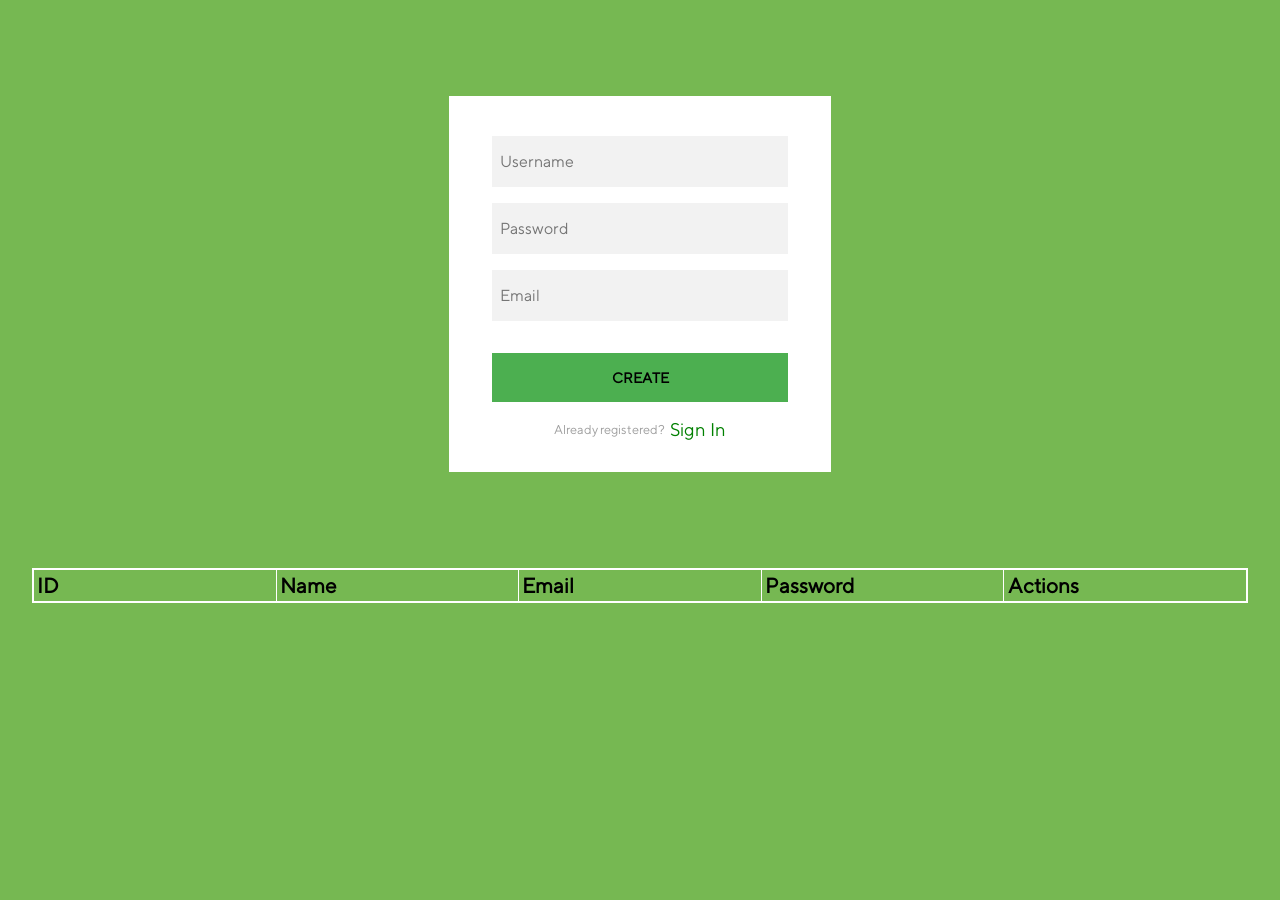
<file: view/index.html>
<!DOCTYPE html>
<html lang="en">

<head>
    <meta charset="UTF-8">
    <meta http-equiv="X-UA-Compatible" content="IE=edge">
    <link rel="shortcut icon" href="../icon/icons8-login-50.png" type="image/x-icon">
    <meta name="viewport" content="width=device-width, initial-scale=1.0">
    <link rel="stylesheet" href="../css/style.css">
    <title>Document</title>
</head>

<body>
    <main>

        <section class="form">
            <div class="container">
                <form class="register-form" style="display: inline-block;">
                    <div class="form-inputs">
                        <input required id="user" min="12" placeholder="Username" type="text" class="input">
                        <input required id="pass" min="8" placeholder="Password" type="password" class="input">
                        <input required id="email" placeholder="Email" type="email" class="input">
                    </div>
                    <div class="form-button">
                        <button class="form-log-in">CREATE</button>
                    </div>
                    <div class="form-footer">
                        <span class="form-footer-text">Already registered?</span>
                        <a href="#" class="form-footer-link">Sign In</a>
                    </div>
                </form>
            </div>
        </section>

        <section class="users-list">
            <div class="list">
                <div class="list-header">
                    <div class="id-head">ID</div>
                    <div class="name-head">Name</div>
                    <div class="email-head">Email</div>
                    <div class="password-head">Password</div>
                    <div class="action-head">Actions</div>
                </div>
                <div class="main-list">
                    <div class="list-item">
                        <div class="id">1</div>
                        <div class="name">Ali</div>
                        <div class="email">aliQz@gmail.com</div>
                        <div class="password">123456</div>
                        <div class="action">wlm'</div>
                    </div>
                </div>
            </div>
        </section>

    </main>

    <script src="../js/indexDB.js"></script>
</body>

</html>
</file>
<file: css/style.css>
* {
    padding: 0;
    margin: 0;
    font-family: "TTNorms";
}

@font-face {
    font-family: "TTNorms";
    src: url("../fonts/TTNorms-Regular.otf") format("openType");
}

@font-face {
    font-family: "TTNorms Light";
    src: url("../fonts/TTNorms-Light.otf") format("openType");
}

@font-face {
    font-family: "TTNorms Medium";
    src: url("../fonts/TTNorms-Medium.otf") format("openType");
}

@font-face {
    font-family: "Times Roman";
    src: url("../fonts/Times-new-roman-italic.ttf") format("trueType");
}


body {
    background-color: rgb(118, 184, 82);
}

.container {
    max-width: 400px;
    margin: 1rem auto;
}

.form {
    padding: 1rem;
    text-align: center;
    max-width: 350px;
    margin: 6rem auto;
    background-color: #FFF;
}

.form-inputs {
    max-width: 350px;
    padding: 0.5rem;
    margin: 0 auto;

}

.input {
    width: 16rem;
    padding: 1rem 2rem 1rem 0.5rem;
    font-size: 1rem;
    margin-bottom: 1rem;
    font-weight: 500;
    background-color: #f2f2f2;
    outline: none;
    border: none;
}

.form-button {
    max-width: 350px;
    padding: 0.5rem;
    margin: 0 auto;
}

.form-log-in {
    text-align: center;
    width: 18.5rem;
    padding: 1rem 2rem;
    font-size: 0.9rem;
    margin-bottom: 0.5rem;
    font-weight: 600;
    outline: none;
    border: none;
    background-color: #4CAF50;
    cursor: pointer;
    transition: 0.15s;
}

.form-log-in:hover {
    background-color: #43A047;
}

.form-footer {
    display: flex;
    flex-direction: row;
    justify-content: center;
    align-items: center;
    max-width: 250px;
    padding: 0 0.5rem;
    margin: 0 auto;
}

.form-footer-text {
    font-size: 0.8rem;
    color: #9E9E9E;
}

.form-footer-link {
    color: green;
    font-size: 1.15rem;
    text-decoration: none;
    margin-left: 0.3rem;
}

.users-list {
    margin: 5rem 2rem;
}

.list {
    border: 2px solid #FFF;
}

.list-header {
    font-size: 1.3rem;
    font-weight: 700;
    font-family: "TTNorms Medium";
    display: flex;
    justify-content: space-between;
    align-items: center;
    flex-direction: row;

}

.list-item:nth-child(odd) {
    background-color: #E0E0E0;
    color: black;
}

.id-head,
.name-head,
.email-head,
.password-head,
.action-head {
    border-left: 1px solid #FFF;
    padding: 0.2rem;
    flex-basis: 18rem;
}

.id-head {
    border: none;
}

.id,
.name,
.email,
.password,
.action {
    padding: 0.2rem;
    flex-basis: 18rem;
}

.list-item {
    display: flex;
    flex-direction: row;
    justify-content: space-between;
    align-items: center;
    font-size: 1.3rem;
    font-weight: 500;
    /* padding: 0.3rem; */
    font-family: "TTNorms Light";
}

.action>a {
    text-decoration: none;
    font-family: 'TTNorms Medium';
    color: #D32F2F;
}
</file>
